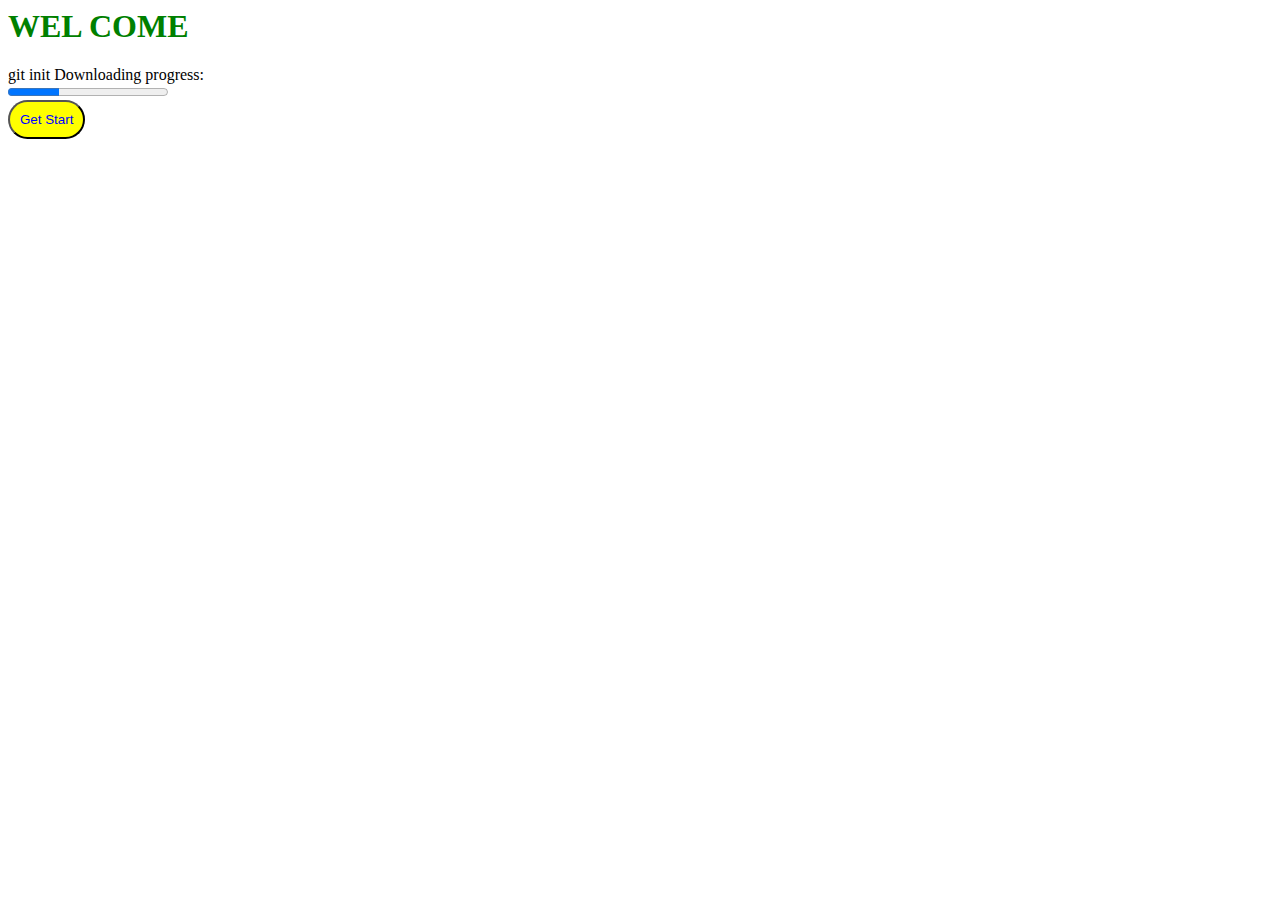
<file: index.html>
<html>

<head>
   <link rel="stylesheet" href="css/Style.css">

</head>

<body>

    <h1 class="input"> WEL COME</h1>git init
    <label for="file">Downloading progress:</label><br>
    <progress id="file" value="32" max="100"> 32% </progress><br>
    <a href="WEB2.html"> <button id="btn">Get Start</button></a>
</body>

</html>
</file>
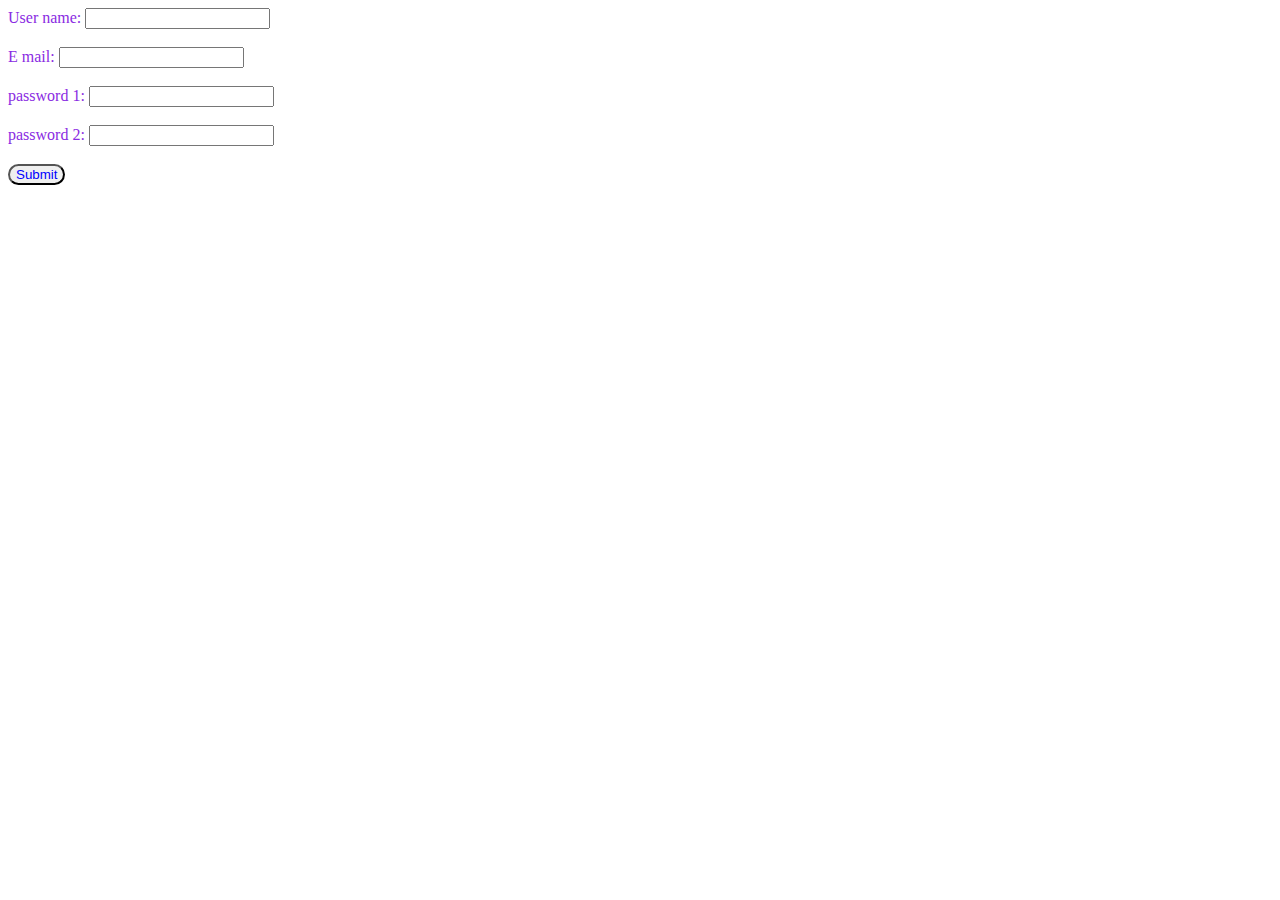
<file: WEB2.html>
<html>
    <body>
        <form action="/action_page.php" method="get">
            <label for="fname" style="color: blueviolet; font-style:initial; font-size: medium;">User name:</label>
            <input type="text" id="fname" name="fname"><br><br>
            <label for="lname" style="color: blueviolet; font-style:initial; font-size: medium;">E mail:</label>
            <input type="text" id="fname" name="fname"><br><br>
            <label for="lname" style="color: blueviolet; font-style:initial; font-size: medium;">password 1:</label>
            <input type="password" id="password" name="password"><br><br>
            <label for="lname" style="color: blueviolet; font-style:initial; font-size: medium;">password 2:</label>
            <input type="password" id="password" name="password"><br><br>
            <input type="submit" value="Submit" style="border-radius: 100px; color: blue;">
          </form>
</html>
</file>
<file: css/Style.css>
.input {
    border-radius: 100px;
    border: 2px;
    color: green;


}

#btn {
    background-color: yellow;
    padding: 10px;
    border-radius: 100px;
    color: blue;
}
</file>
